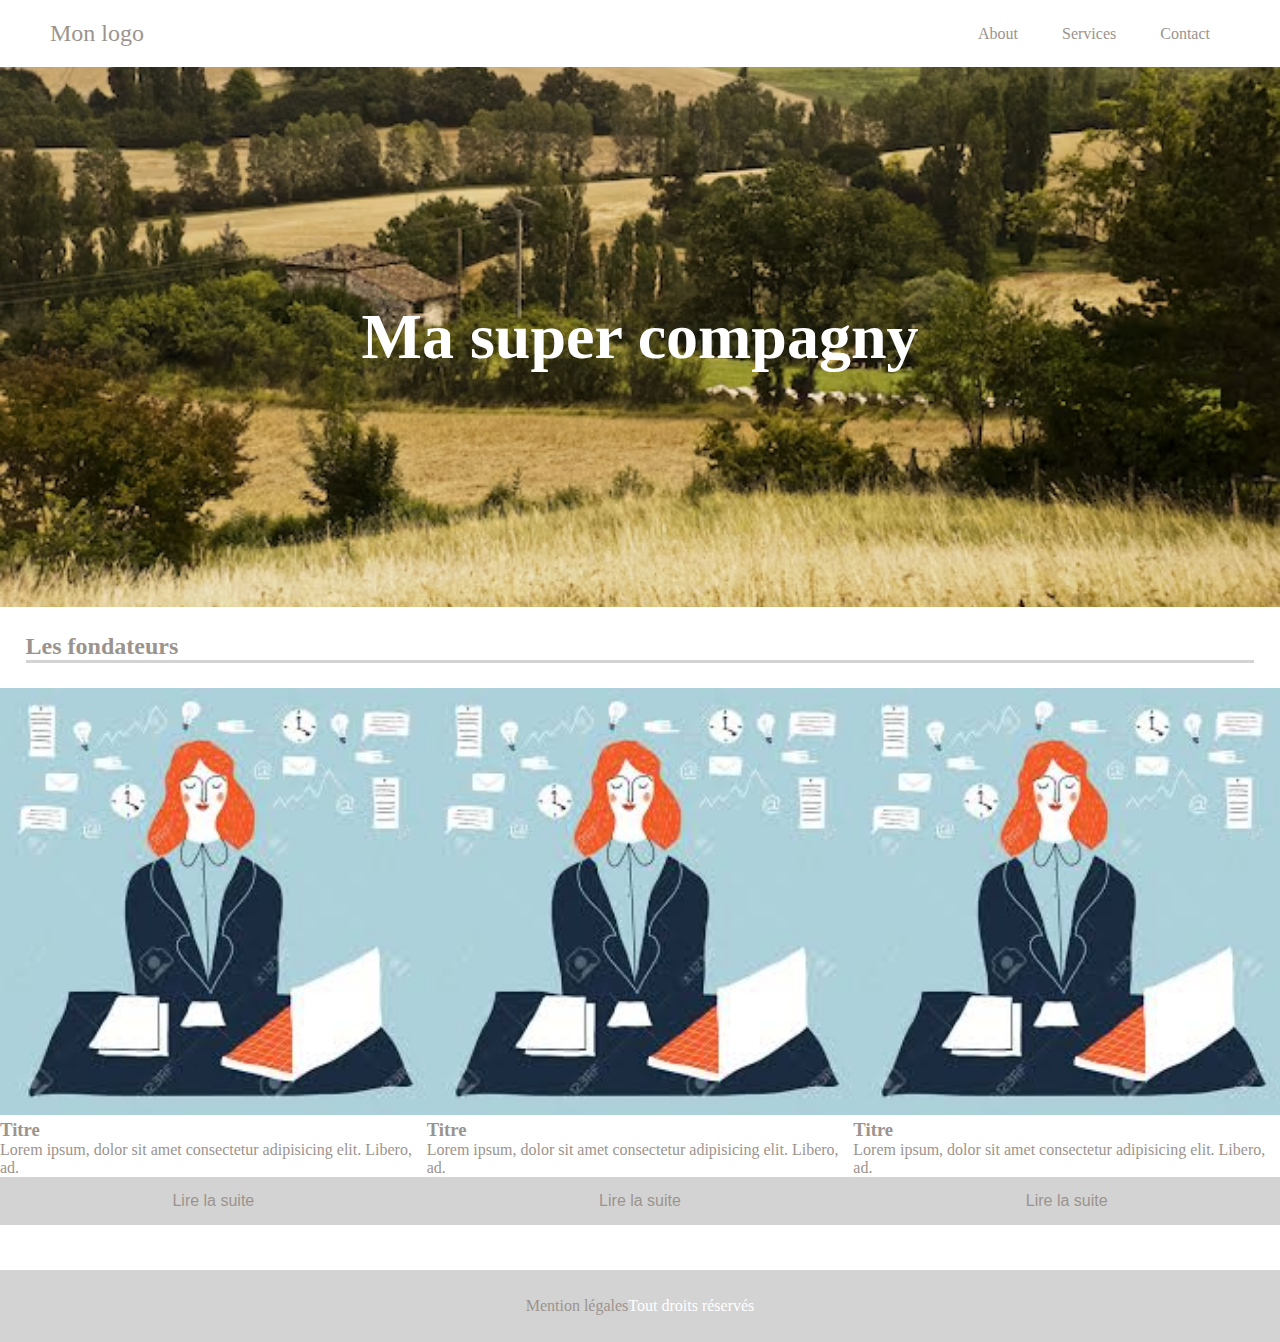
<file: HTML et CSS/intégrations/01/index.html>
<!DOCTYPE html>
<html lang="en">

<head>
    <meta charset="UTF-8">
    <meta name="viewport" content="width=device-width, initial-scale=1.0">
    <title>Document</title>
    <link rel="stylesheet" href="css/main.css">
    <link rel="stylesheet" href="css/nav-bar.css">
    <link rel="stylesheet" href="css/footer.css">
</head>

<body>
    <nav class="d-flex">
        <a href="" class="logo">Mon logo</a>
        <ul>
            <li><a href="#">About</a></li>
            <li><a href="#">Services</a></li>
            <li><a href="#">Contact</a></li>
        </ul>
    </nav>
    <header class="d-flex center">
        <h1 class="white">Ma super compagny</h1>
    </header>

    <main class="">
        <h2>Les fondateurs</h2>
        <section class="d-flex space-around">
            <div class="card">
                <img src="img/cardImages.jpg" alt="Comptabilité">
                <h3>Titre</h3>
                <p>Lorem ipsum, dolor sit amet consectetur adipisicing elit. Libero, ad.</p>
                <button type="button">Lire la suite</button>
            </div>
            <div class="card">
                <img src="img/cardImages.jpg" alt="Comptabilité">
                <h3>Titre</h3>
                <p>Lorem ipsum, dolor sit amet consectetur adipisicing elit. Libero, ad.</p>
                <button type="button">Lire la suite</button>
            </div>
            <div class="card">
                <img src="img/cardImages.jpg" alt="Comptabilité">
                <h3>Titre</h3>
                <p>Lorem ipsum, dolor sit amet consectetur adipisicing elit. Libero, ad.</p>
                <button type="button">Lire la suite</button>
            </div>
        </section>
    </main>

    <footer class="d-flex center">
        <a href="#">Mention légales</a>
        <p class="white">
            Tout droits réservés
        </p>
    </footer>

</body>

</html>
</file>
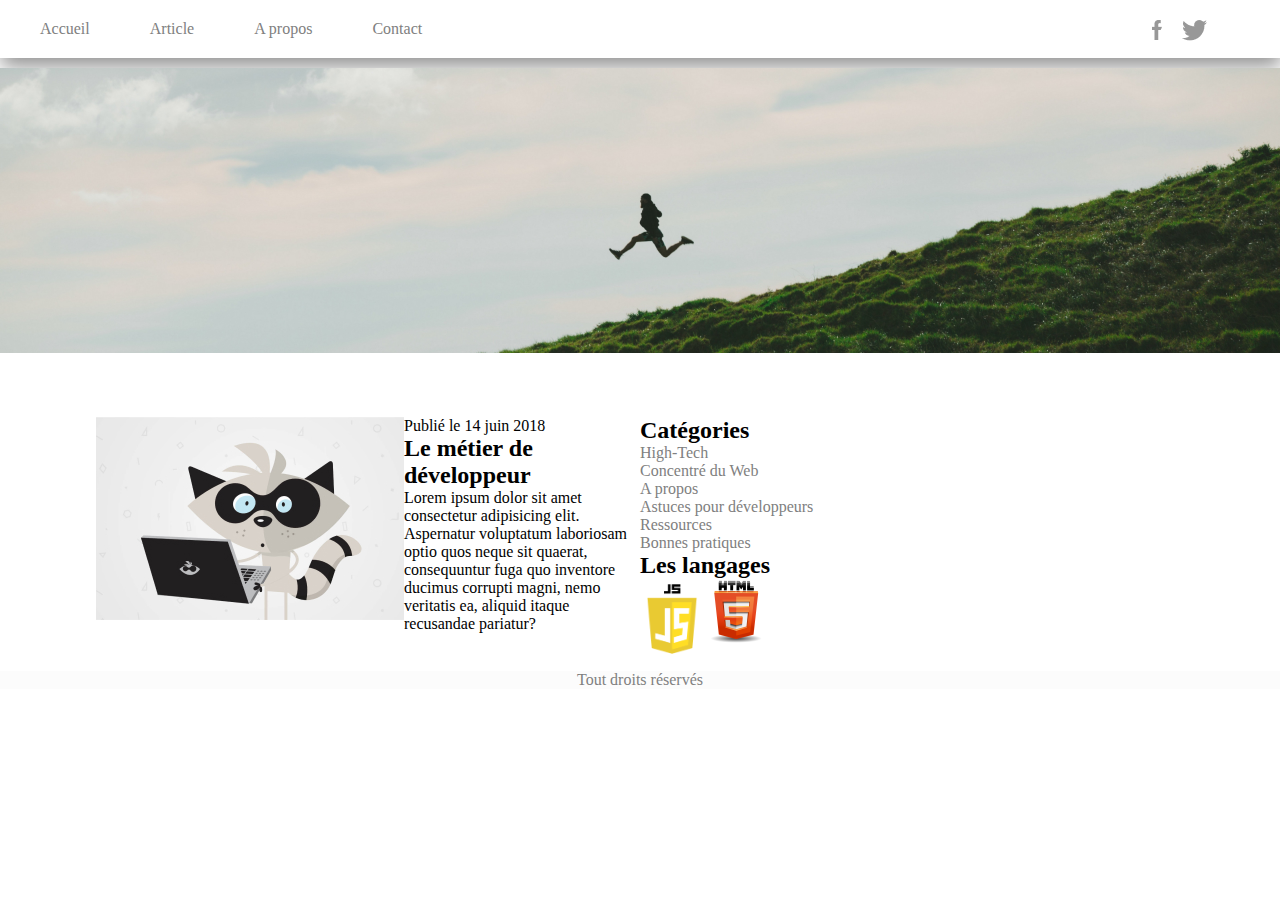
<file: HTML et CSS/intégrations/02/index.html>
<!DOCTYPE html>
<html lang="en">

<head>
    <meta charset="UTF-8">
    <meta name="viewport" content="width=device-width, initial-scale=1.0">
    <title>Document</title>
    <link rel="stylesheet" href="css/style.css">
    <link rel="stylesheet" href="css/nav-bar.css">
    <link rel="stylesheet" href="css/footer.css">
</head>

<body>
    <nav class="d-flex">
        <ul class="d-flex links">
            <li><a href="#">Accueil</a></li>
            <li><a href="#">Article</a></li>
            <li><a href="#">A propos</a></li>
            <li><a href="#">Contact</a></li>
        </ul>
        <ul class="d-flex logos">
            <li><a href="#"><img src="img/facebook.png" alt=""></a></li>
            <li><a href="#"><img src="img/twitter.png" alt=""></a></li>
        </ul>
    </nav>
    <header class="d-flex center">
        <img class="w-100" src="img/header.jpg" alt="">
    </header>

    <main class="d-flex">
        <article class="d-flex box">
            <div class="d-flex article">
                <div class="article-img">
                    <img src="img/article.jpg" alt="article">
                </div>
                <div class="article-content direction-column">
                    <p>Publié le 14 juin 2018</p>
                    <h2>Le métier de développeur</h2>
                    <p>Lorem ipsum dolor sit amet consectetur adipisicing elit. Aspernatur voluptatum laboriosam optio quos
                        neque sit quaerat, consequuntur fuga quo inventore ducimus corrupti magni, nemo veritatis ea,
                        aliquid itaque recusandae pariatur?</p>
                </div>
            </div>
        </article>

        <section class="d-flex box direction-column">
            <h2>Catégories</h2>
            <div class="d-flex direction-column">
                <a href="#">High-Tech</a>
                <a href="#">Concentré du Web</a>
                <a href="#">A propos</a>
                <a href="#">Astuces pour développeurs</a>
                <a href="#">Ressources</a>
                <a href="#">Bonnes pratiques</a>
            </div>
            <section>
                <h2>Les langages</h2>
                <div class="d-flex langages">
                    <img class="langage" src="img/logojs.png" alt="">
                    <img class="langage" src="img/pngwing.com.png" alt="">
                </div>
            </section>
        </section> 


    </main>

    <footer class="d-flex center">
        <a href="#">Tout droits réservés</a>
    </footer>
</body>

</html>
</file>
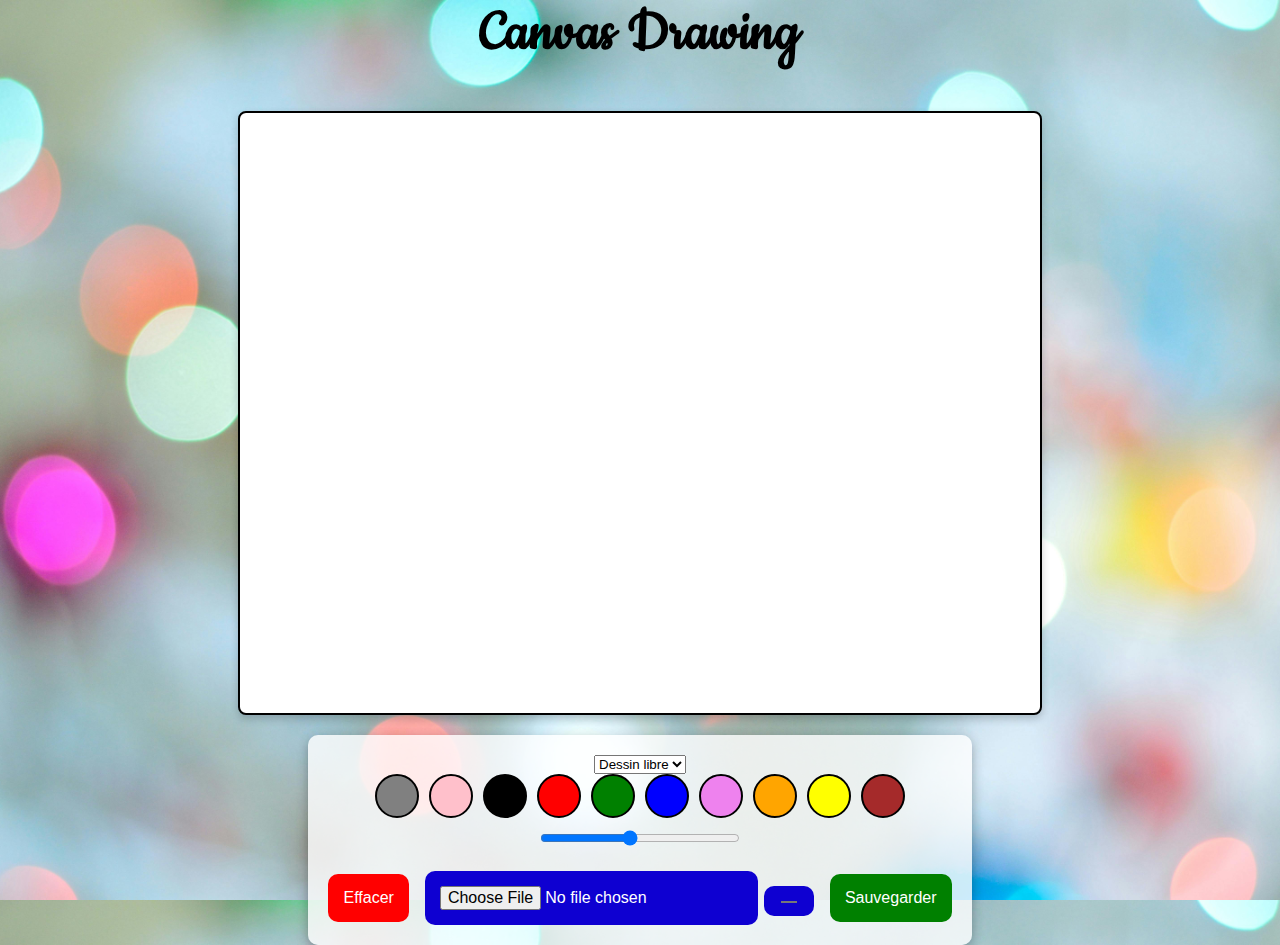
<file: js_avance/tp/Painter/index.html>
<!DOCTYPE html>
<html lang="fr">

<head>
    <meta charset="UTF-8">
    <meta name="viewport" content="width=device-width, initial-scale=1.0">
    <link rel="preconnect" href="https://fonts.googleapis.com">
    <link rel="preconnect" href="https://fonts.gstatic.com" crossorigin>
    <link href="https://fonts.googleapis.com/css2?family=Cookie&display=swap" rel="stylesheet">
    <link rel="stylesheet" href="https://cdnjs.cloudflare.com/ajax/libs/font-awesome/6.6.0/css/all.min.css"
        integrity="sha512-Kc323vGBEqzTmouAECnVceyQqyqdsSiqLQISBL29aUW4U/M7pSPA/gEUZQqv1cwx4OnYxTxve5UMg5GT6L4JJg=="
        crossorigin="anonymous" referrerpolicy="no-referrer" />
    <link rel="stylesheet" href="css/main.css">
    <title>Canvas Drawing</title>
</head>

<body>
    <h1>Canvas Drawing</h1>
    <canvas id="myCanvas" width="800" height="600"></canvas>

    <div class="controls">
        <select id="shapeSelector">
            <option value="freehand">Dessin libre</option>
            <option value="line">Ligne</option>
            <option value="rectangle">Rectangle</option>
            <option value="circle">Cercle</option>
        </select>

        <div class="colors">
            <div class="color" style="background-color: gray;" data-color="gray"></div>
            <div class="color" style="background-color: pink;" data-color="pink"></div>
            <div class="color" style="background-color: black;" data-color="black"></div>
            <div class="color" style="background-color: red;" data-color="red"></div>
            <div class="color" style="background-color: green;" data-color="green"></div>
            <div class="color" style="background-color: blue;" data-color="blue"></div>
            <div class="color" style="background-color: violet;" data-color="violet"></div>
            <div class="color" style="background-color: orange;" data-color="orange"></div>
            <div class="color" style="background-color: yellow;" data-color="yellow"></div>
            <div class="color" style="background-color: brown;" data-color="brown"></div>
        </div>
        <input type="range" id="sizeSlider" min="1" max="10" value="5">

        <div class="buttons cookie-regular">
            <button class="button" id="clearBtn">Effacer</button>
            <input class="button" type="file" id="backgroundImage" accept="image/*">
            <input class="button" type="color" id="backgroundColor" value="#ffffff">
            <button class="button" id="saveBtn">Sauvegarder</button>
        </div>

    </div>

    <script type="module" src="js/main.js"></script>
</body>

</html>
</file>
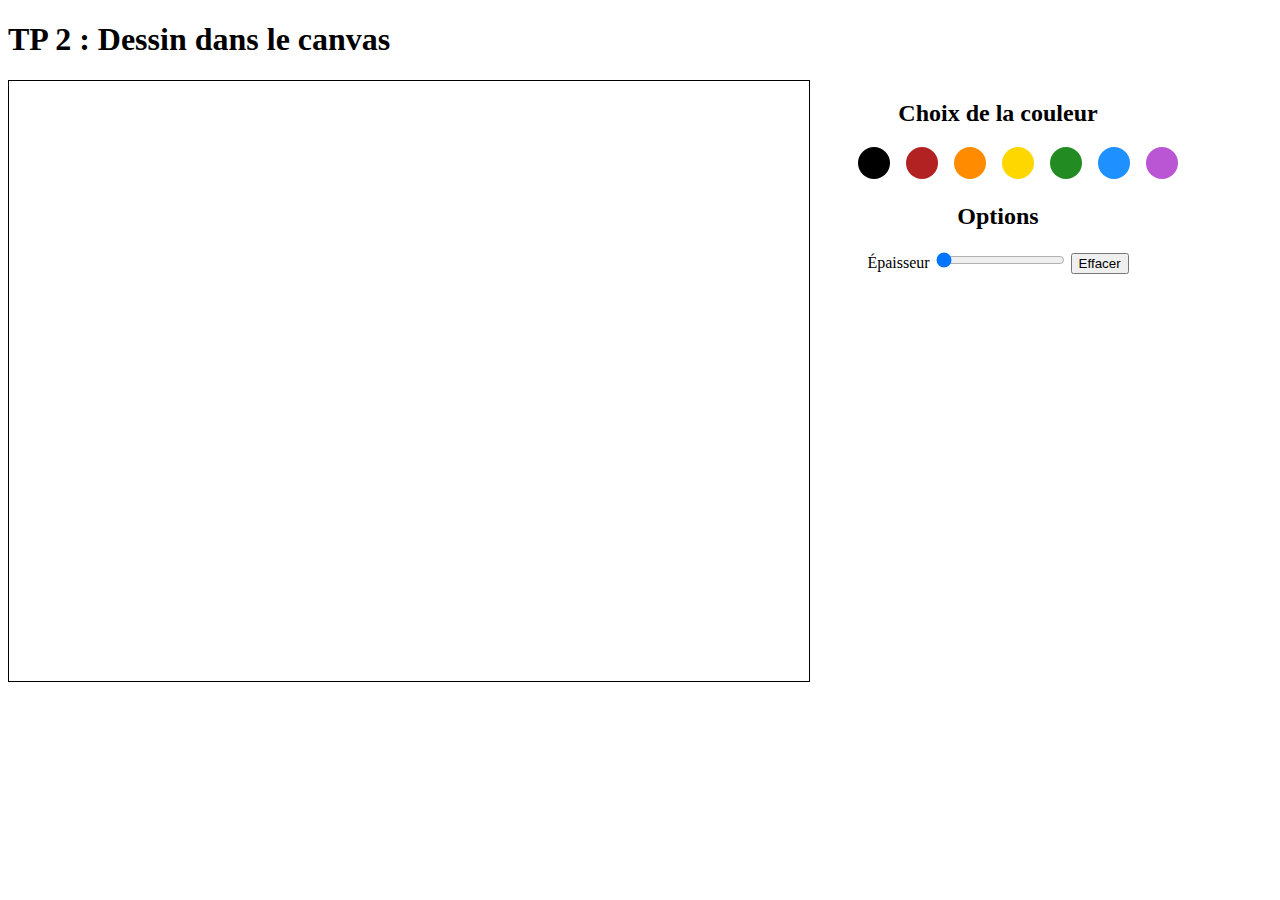
<file: js_avance/mise en pratique/exercices/Correction Painter/index.html>
<!doctype html>
<html lang="en">
<head>
    <meta charset="UTF-8">
    <title>TP 2 : Dessin dans le canvas</title>
    <link rel="stylesheet" href="css/main.css">
    <script src="js/main.js" type="module"></script>
</head>
<body>
    <h1>TP 2 : Dessin dans le canvas</h1>
    
    <main class="flex">
        <canvas id="canvas" width="800" height="600"></canvas>
        
        <div class="controls">
            <section id="colors" class="text-center">
                <h2>Choix de la couleur</h2>
                
                <ul class="flex">
                    <li><span data-color="#000000" class="color color-black"></span></li>
                    <li><span data-color="#b22222" class="color color-red"></span></li>
                    <li><span data-color="#ff8c00" class="color color-orange"></span></li>
                    <li><span data-color="#d4af37" class="color color-yellow"></span></li>
                    <li><span data-color="#228b22" class="color color-green"></span></li>
                    <li><span data-color="#1e90ff" class="color color-blue"></span></li>
                    <li><span data-color="#ba55d3" class="color color-purple"></span></li>
                </ul>
            </section>
            
            <section id="settings" class="text-center">
                <h2>Options</h2>
                
                <label>
                    Épaisseur
                    <input id="line-width" type="range" value="1" min="1" max="20">
                </label>
                
                <button id="erase-canvas">Effacer</button>
            </section>
        </div>
    </main>
    
</body>
</html>
</file>
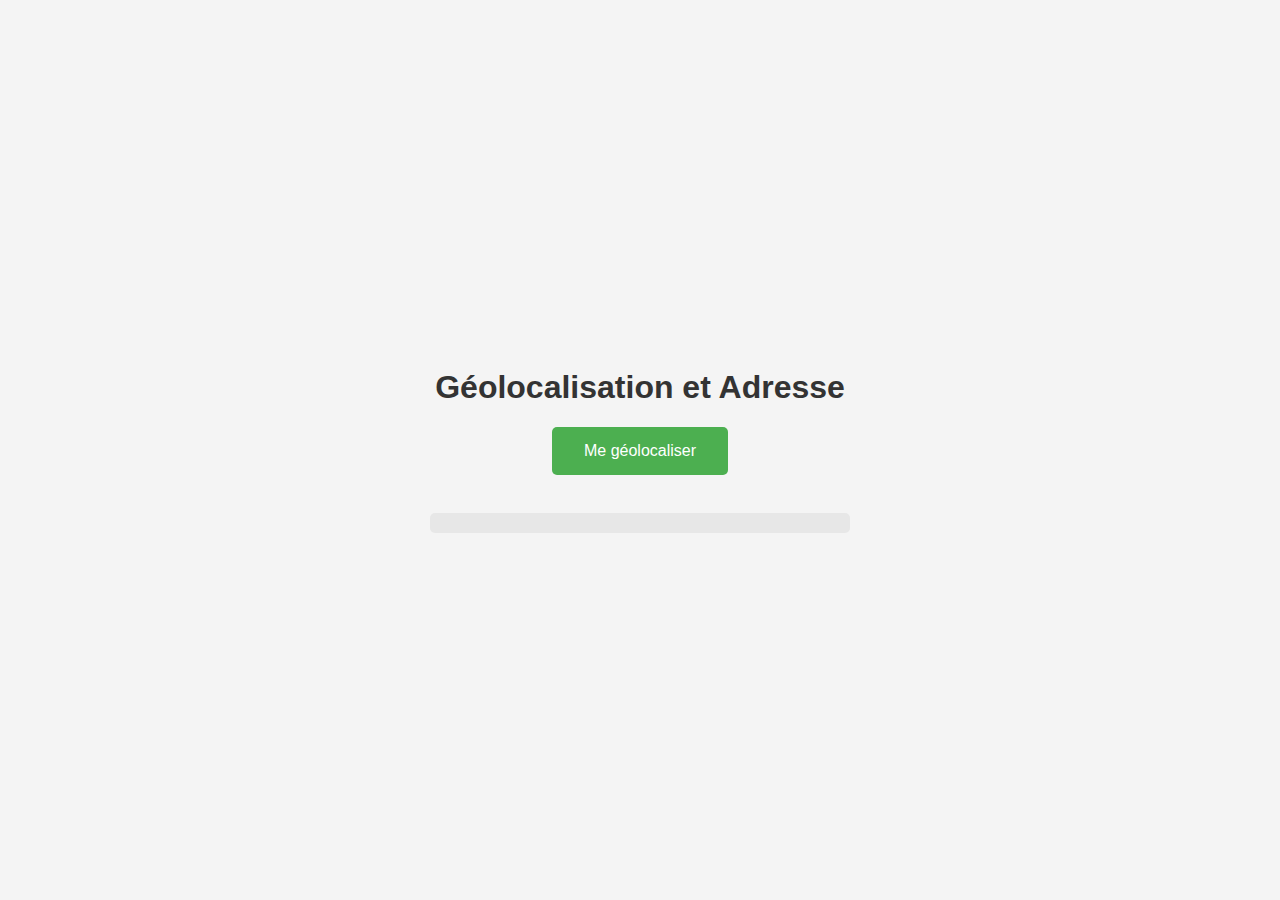
<file: js_avance/mise en pratique/exercices/Geolocalisation/index.html>
<!DOCTYPE html>
<html lang="fr">
<head>
    <meta charset="UTF-8">
    <meta name="viewport" content="width=device-width, initial-scale=1.0">
    <title>Géolocalisation et Adresse</title>
    <link rel="stylesheet" href="css/main.css">
</head>
<body>
    <h1>Géolocalisation et Adresse</h1>
    <button id="geolocation-btn">Me géolocaliser</button>

    <p id="error-text" hidden></p>
    <p id="address-text"></p>

    <script type="module" src="js/main.js"></script>
</body>
</html>
</file>
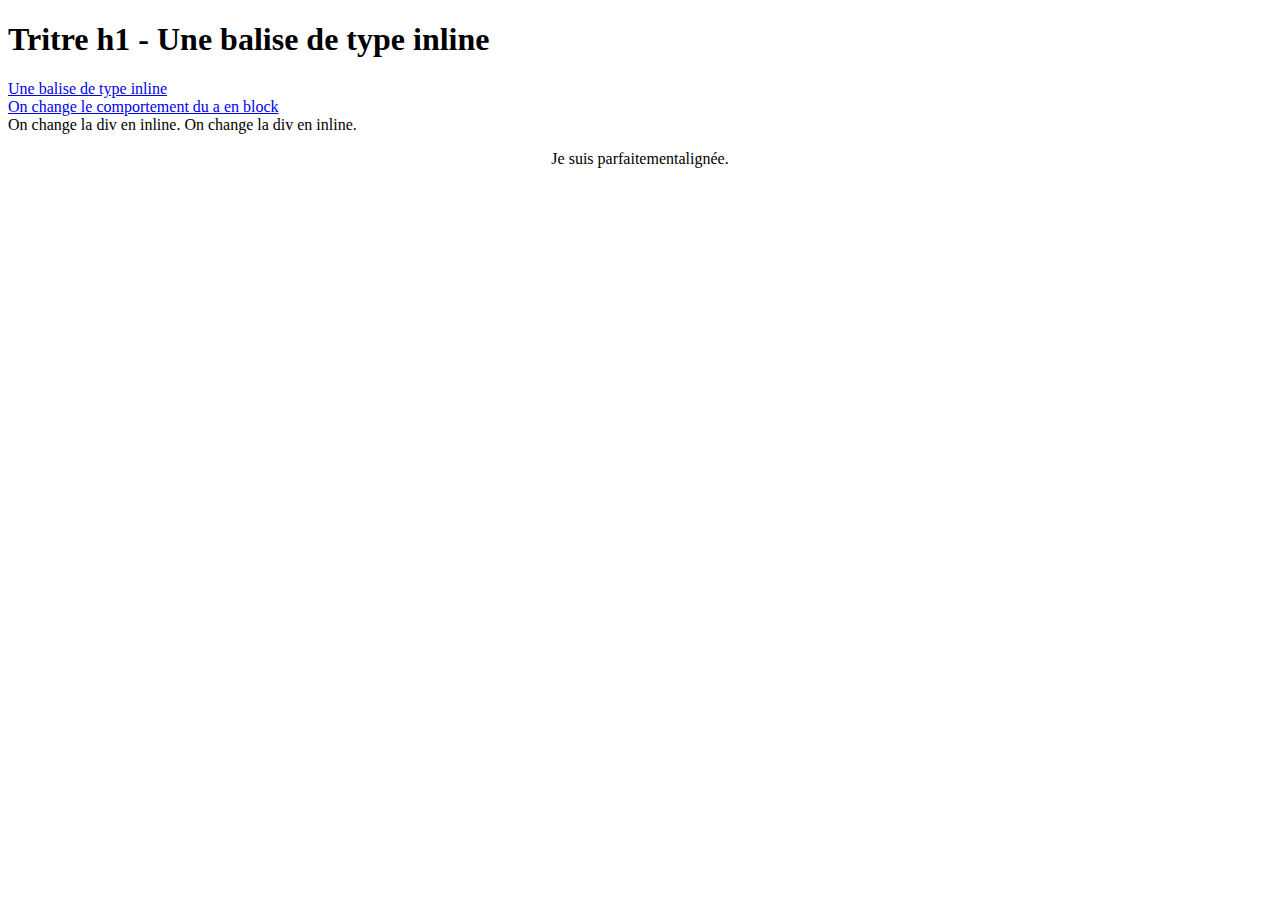
<file: HTML et CSS/display.html>
<!DOCTYPE html>
<html lang="en">

<head>
    <meta charset="UTF-8">
    <meta name="viewport" content="width=device-width, initial-scale=1.0">
    <title>Document</title>
    <link rel="stylesheet" href="css/display.css">
</head>

<body>

    <header>
        <!-- De base elle prend 100% de la largeur de l'écran -->
        <h1>Tritre h1 - Une balise de type inline</h1>
    </header>

    <main>
        <!-- Ne prend que la largeur de la balise -->
        <a href="#">Une balise de type inline</a>

        <!-- Le a devient de type block et prend 100% de la largeur de l'écran -->
        <a class="block" href="#">On change le comportement du a en block</a>

        <!-- Changement de la nature de la balise div en inline ce qui vas les mettre côte à côte -->
        <div class="inline">On change la div en inline.</div>
        <div class="inline">On change la div en inline.</div>

        <div class="flex">
            <p>Je suis parfaitement</p>
            <p>alignée.</p>
        </div>

    </main>

</body>

</html>
</file>
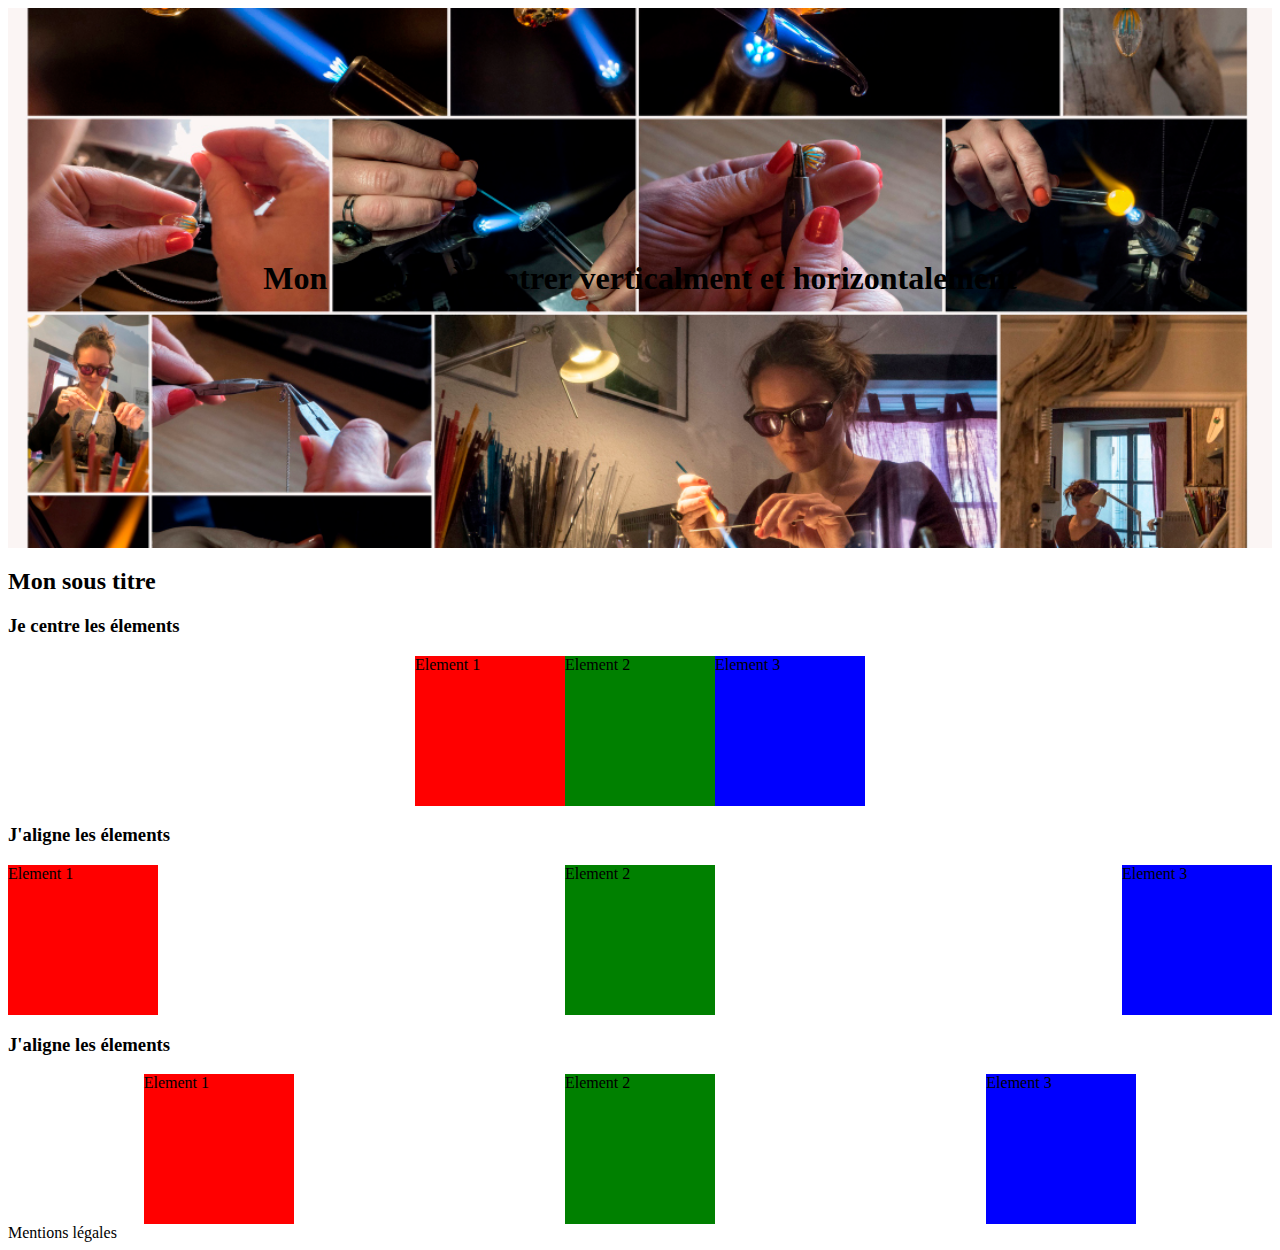
<file: HTML et CSS/flexbox.html>
<!DOCTYPE html>
<html lang="en">

<head>
    <meta charset="UTF-8">
    <meta name="viewport" content="width=device-width, initial-scale=1.0">
    <title>Document</title>
    <link rel="stylesheet" href="css/flexbox.css">
</head>

<body>
    <header class="d-flex">
        <h1>Mon slogan - à centrer verticalment et horizontalement</h1>
    </header>
    <main>
        <h2>Mon sous titre</h2>
        <section>
            <h3>Je centre les élements</h3>
            <div class="d-flex align">
                <div class="red">Element 1</div>
                <div class="green">Element 2</div>
                <div class="blue">Element 3</div>
            </div>
        </section>
        
        <section>
            <h3>J'aligne les élements</h3>
            <div class="d-flex space-between">
                <div class="red">Element 1</div>
                <div class="green">Element 2</div>
                <div class="blue">Element 3</div>
            </div>
        </section>
        
        <section>
            <h3>J'aligne les élements</h3>
            <div class="d-flex space-around">
                <div class="red">Element 1</div>
                <div class="green">Element 2</div>
                <div class="blue">Element 3</div>
            </div>
        </section>
        
        
    </main>
    <footer>Mentions légales</footer>
</body>

</html>
</file>
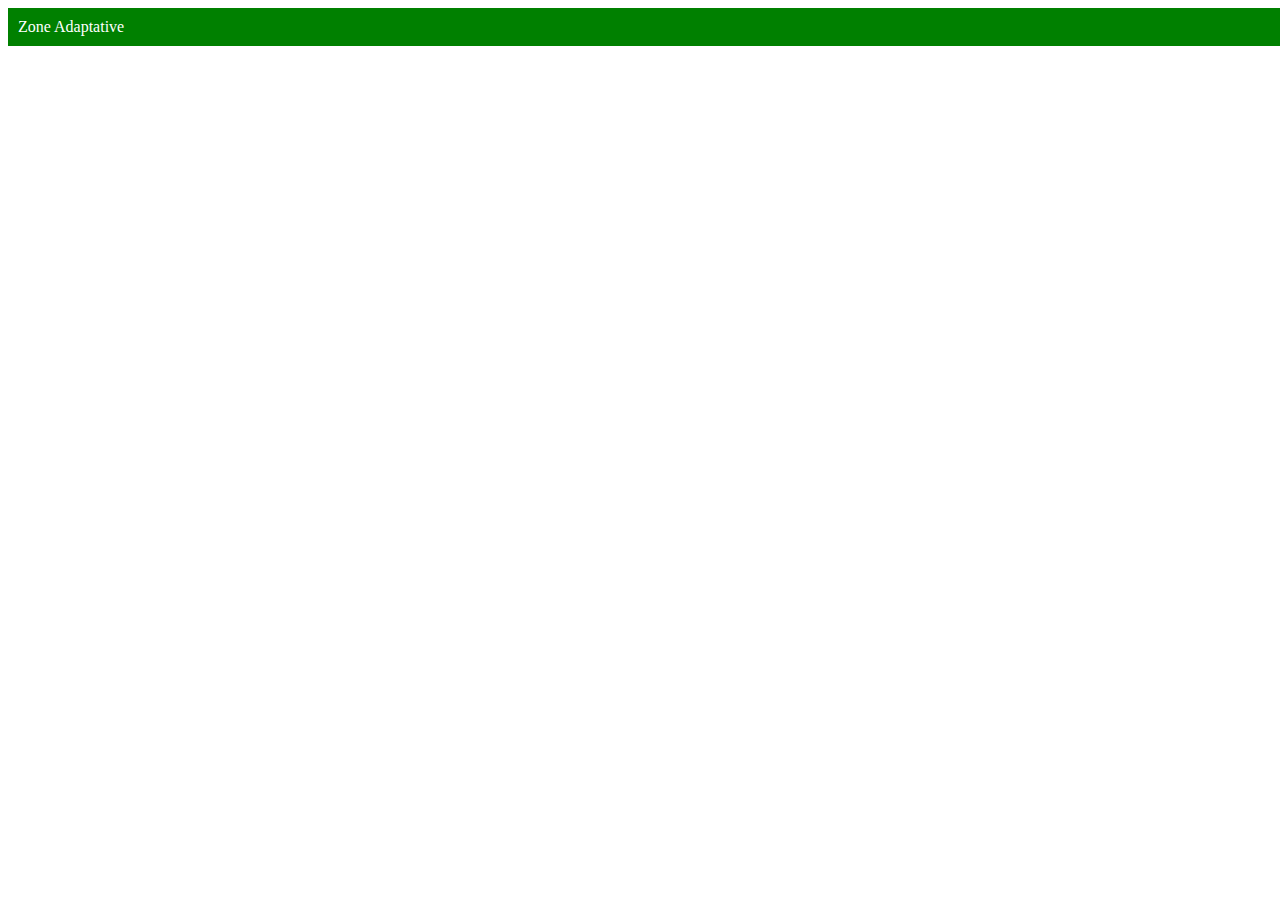
<file: HTML et CSS/responsive.html>
<!DOCTYPE html>
<html lang="en">
<head>
    <meta charset="UTF-8">
    <meta name="viewport" content="width=device-width, initial-scale=1.0">
    <title>Document</title>
    <link rel="stylesheet" href="css/responsive.css">
</head>
<body>
    <div class="zone-adaptative">Zone Adaptative</div>
</body>
</html>
</file>
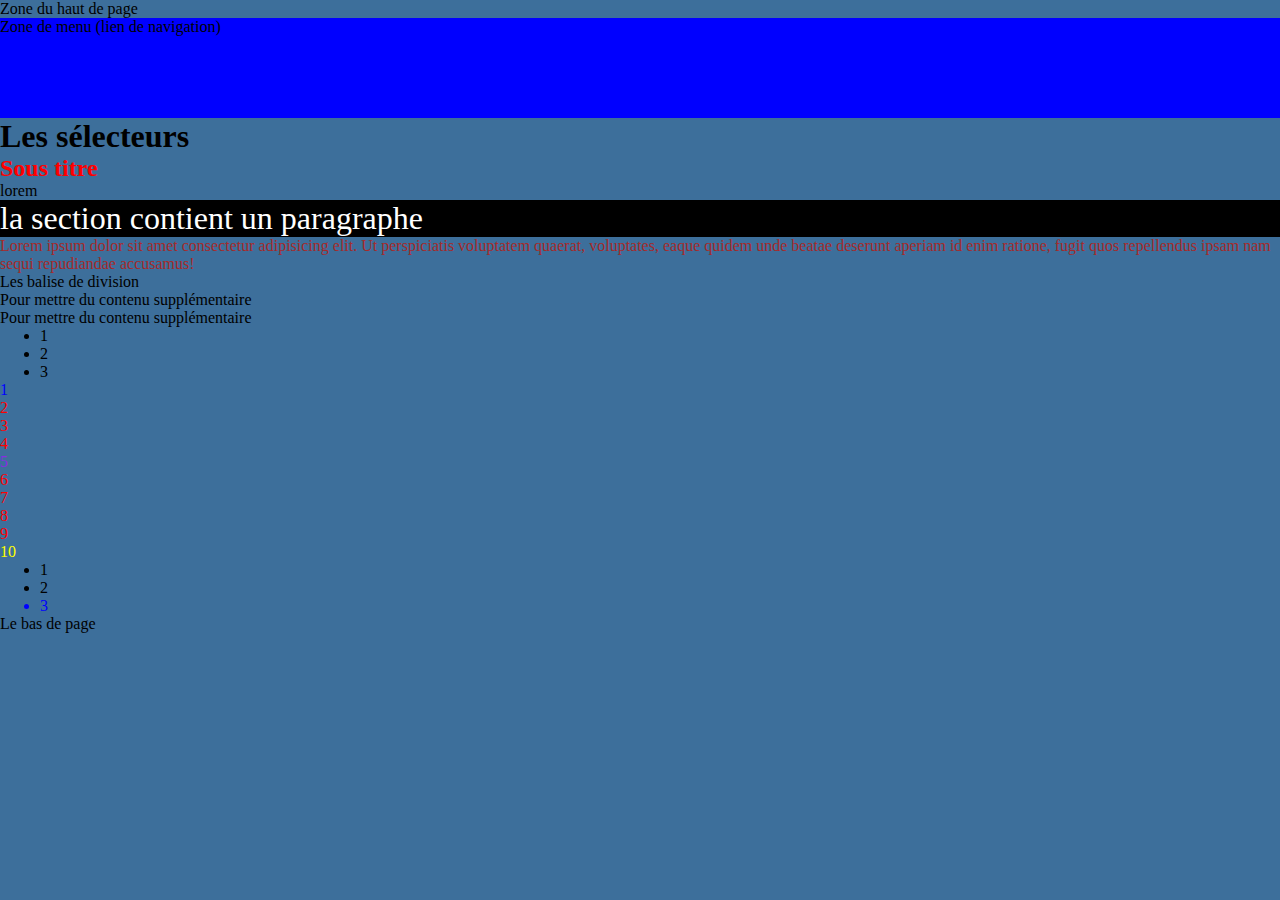
<file: HTML et CSS/selecteurs.html>
<!DOCTYPE html>
<html lang="en">

<head>
    <meta charset="UTF-8">
    <meta name="author" content="Bastien Raoult"><!-- Pour spécifier l'auteur du fichier-->
    <meta name="description" content=" Descriptif de la page en utilisant les mots pertinent.">
    <!--Contenu récupérer par Google et qui s'affiche dans les pages de résultats-->
    <meta name="viewport" content="width=device-width, initial-scale=1.0">
    <title>Document</title>
    <link rel="stylesheet" href="css/selecteurs.css">
</head>

<body>

    <header>Zone du haut de page</header>
    <nav>Zone de menu (lien de navigation)</nav>

    <main>
        <h1>Les sélecteurs</h1>

        <section>
            <h2 style="color: red;">Sous titre</h2>
            <p>lorem</p>
            <p id="paragraphe2">la section contient un paragraphe</p>
            <p class="paragraphe1">Lorem ipsum dolor sit amet consectetur adipisicing elit. Ut perspiciatis voluptatem quaerat, voluptates,
                eaque quidem unde beatae deserunt aperiam id enim ratione, fugit quos repellendus ipsam nam sequi
                repudiandae accusamus!</p> <!-- class pour spécifier le style que l'on veut - peut être réutilisée -->
            <div>Les balise de division</div>
            <article>Pour mettre du contenu supplémentaire</article>
            <article>Pour mettre du contenu supplémentaire</article>
            <ul>
                <li>1</li>
                <li>2</li>
                <li>3</li>
            </ul>
        </section>

        <article>
            <p>1</p>
            <p>2</p>
            <p>3</p>
            <p>4</p>
            <p>5</p>
            <p>6</p>
            <p>7</p>
            <p>8</p>
            <p>9</p>
            <p>10</p>
        </article>
        <article>
            <ul>
                <li>1</li>
                <li>2</li>
                <li>3</li>
            </ul>
        </article>

    </main>

    <footer>Le bas de page</footer>
</body>

</html>
</file>
<file: HTML et CSS/intégrations/01/css/main.css>
* {
    box-sizing: border-box;
    margin: 0;
    padding: 0;
    color: #9b948e;
}

header {
    background-image: url("../img/paysage.avif");
    min-height: 60vh;
    background-repeat: no-repeat;
    background-size: cover;
    background-position: center center;
    align-items: center;
    font-size: 2rem;
}

h2 {
    margin: 2vw 2vw;
    border-bottom: #d3d3d3 solid;
}

img {
    width: 100%;
}

button {
    width: 100%;
    background-color: #d3d3d3;
    border: none;
    padding: 15px 32px;
    text-decoration: none;
    font-size: 16px;
}

.d-flex {
    display: flex;
}

.center {
    justify-content: center;
}


.white {
    color: white;
}

.space-around {
    justify-content: space-around;
}
</file>
<file: HTML et CSS/intégrations/01/css/nav-bar.css>
nav {
    justify-content: flex-end;
    align-items: center;
    padding: 20px 50px;
}

nav li {
    list-style: none;
    display: inline-block;
    padding: 0 20px;
}

a {
    text-decoration: none;
}

.menu {
    justify-content: end;
}

.logo {
    margin-right: auto;
    font-size: 1.5em;
}
</file>
<file: HTML et CSS/intégrations/01/css/footer.css>
footer {
    margin-top: 5vh;
    background-color: #d3d3d3;
    padding: 3vh 0 3vh 0;
}
</file>
<file: HTML et CSS/intégrations/02/css/style.css>
* {
    box-sizing: border-box;
    margin: 0;
}

header {
    margin-bottom: 5%;
}

.d-flex {
    display: flex;
}

.w-100 {
    width: 100%;
}

.center {
    justify-content: center;
}

.box {
    flex: 1;
}

.article {
    height: 50%;
    margin: 0 0 6% 15%;
}

.direction-column {
    flex-direction: column;
}

.langage {
    width: 10%;
    height: 10%;
}
</file>
<file: HTML et CSS/intégrations/02/css/nav-bar.css>
nav {
   padding: 20px 0 20px 0;
   margin-bottom: 10px;
   box-shadow: 1px 9px 20px rgb(147 147 147)
}

ul, li, a {
    list-style: none;
    text-decoration: none;
    color: grey;
}

.links {
    gap: 60px;
    text-wrap: nowrap;
}

.logos {
    position: absolute;
    left: 90vw;
    column-gap: 20px;
    opacity: 40%;
    padding: 0;
}


li:hover, a:hover {
    opacity: 100%;
    color: black
}

.logos:hover {
    opacity: 100%;
    color: black
}
</file>
<file: HTML et CSS/intégrations/02/css/footer.css>
footer {
    background-color: #fcfcfc;
}
</file>
<file: js_avance/tp/Painter/css/main.css>
body {
    font-family: "Cookie", cursive;
    display: flex;
    flex-direction: column;
    align-items: center;
    justify-content: center;
    background-image: url('../img/background.jpg');
    background-size: cover;
    background-position: center;
    height: 100vh;
    margin: 0;
    padding: 0;
    font-size: 2em;
}

canvas {
    border: 2px solid black;
    box-shadow: 0 4px 8px rgba(0, 0, 0, 0.2);
    background-color: white;
    margin-bottom: 20px;
    border-radius: 8px;
}

.button {
    margin-top: 15px;
    background-color: #0e00d1;
    color: white;
    border: none;
    padding: 15px;
    border-radius: 10px;
    cursor: pointer;
    font-size: 16px;
    transition: background-color 0.3s ease, transform 0.3s ease;
}

button:hover {
    background-color: #0003a7;
    transform: scale(1.05);
}

button:active {
    transform: scale(0.95);
}


.controls {
    display: flex;
    flex-direction: column;
    align-items: center;
    background-color: rgba(255, 255, 255, 0.8);
    padding: 20px;
    border-radius: 10px;
    box-shadow: 0 4px 12px rgba(0, 0, 0, 0.3);
}

.colors {
    display: flex;
    justify-content: center;
    margin-bottom: 10px;
}

.color {
    width: 40px;
    height: 40px;
    border-radius: 50%;
    margin: 0 5px;
    cursor: pointer;
    border: 2px solid black;
    transition: transform 0.3s ease, box-shadow 0.3s ease;
}

.color:hover {
    transform: scale(1.1);
    box-shadow: 0 0 10px rgba(0, 0, 0, 0.3);
}

#sizeSlider {
    width: 200px;
    margin-bottom: 10px;
}

#clearBtn {
    background-color: red;
    margin-right: 10px;
}

#saveBtn {
    background-color: green;
    margin-left: 10px;
}

/* Pour s'assurer que le canvas et les contrôles s'adaptent aux petits écrans */
@media (max-width: 768px) {
    canvas {
        width: 90vw;
        height: 60vh;
    }

    .controls {
        width: 100%;
        padding: 10px;
    }

    .colors {
        flex-wrap: wrap;
    }

    .color {
        width: 30px;
        height: 30px;
    }

    button {
        font-size: 14px;
    }

    #sizeSlider {
        width: 150px;
    }
}
</file>
<file: js_avance/mise en pratique/exercices/Correction Painter/css/main.css>
#canvas {
    border: 1px solid black;
}

#colors ul {
    list-style: none;
}

.flex {
    display: flex;
}

.text-center {
    text-align: center;
}

.color {
    display: inline-block;
    border-radius: 50%;
    width: 2em;
    height: 2em;
    margin: 0 0.5em;
    cursor: pointer;
}

.color-black {
    background-color: black;
}

.color-red {
    background-color: firebrick;
}

.color-orange {
    background-color: darkorange;
}

.color-yellow {
    background-color: gold;
}

.color-green {
    background-color: forestgreen;
}

.color-blue {
    background-color: dodgerblue;
}

.color-purple {
    background-color: mediumorchid;
}
</file>
<file: js_avance/mise en pratique/exercices/Geolocalisation/css/main.css>
/* Général */
body {
    font-family: Arial, sans-serif;
    background-color: #f4f4f4;
    color: #333;
    display: flex;
    flex-direction: column;
    align-items: center;
    justify-content: center;
    height: 100vh;
    margin: 0;
}

/* Bouton de géolocalisation */
button {
    background-color: #4CAF50;
    color: white;
    padding: 15px 32px;
    font-size: 16px;
    border: none;
    border-radius: 5px;
    cursor: pointer;
    transition: background-color 0.3s ease;
    margin-bottom: 20px;
}

button:hover {
    background-color: #45a049;
}

/* Texte de l'adresse */
#address-text {
    font-size: 18px;
    color: #333;
    background-color: #e7e7e7;
    padding: 10px;
    border-radius: 5px;
    width: 100%;
    max-width: 400px;
    text-align: center;
    word-wrap: break-word;
    margin-bottom: 20px;
}

/* Texte d'erreur */
#error-text {
    color: #ff0000;
    font-size: 16px;
    background-color: #ffe0e0;
    padding: 10px;
    border-radius: 5px;
    width: 100%;
    max-width: 400px;
    text-align: center;
}

/* Centrage */
.container {
    text-align: center;
    max-width: 500px;
    margin: 0 auto;
}

.hidden {
    display: none;
}
</file>
<file: HTML et CSS/css/display.css>
.block {
    display: block;
}

.inline {
    display: inline;
}

.flex {
    display: flex;
    justify-content: center;
}
</file>
<file: HTML et CSS/css/flexbox.css>
* {
    box-sizing: border-box;
}

header {
    min-height: 60vh;
    background-image: url("../img/verre-a-la-flamme.jpg");
    background-repeat: no-repeat;
    background-size: cover;
    background-position: center center;
    justify-content: center;
    align-items: center;
}

.d-flex {
    display: flex;
}

.blue {
    background-color: blue;
}

.red {
    background-color: red;
}

.green {
    background-color: green;
}

.blue, .red, .green {
    width: 150px;
    height: 150px;
}

.align {
    justify-content: center;
}

.space-between {
    justify-content: space-between;
}

.space-around {
    justify-content: space-around;
}
</file>
<file: HTML et CSS/css/responsive.css>
.zone-adaptative {
    background-color: red;
    color: white;
    padding: 10px;
}

@media (min-width: 768px) {
    .zone-adaptative {
        background-color: orange;
        width: 70%;
    }
}

@media (min-width: 992px) {
    .zone-adaptative {
        background-color: blue;
        width: 50%;
    }
}

@media (min-width: 1200px) {
    .zone-adaptative {
        background-color: green;
        width: 100%;
    }
}
</file>
<file: HTML et CSS/css/selecteurs.css>
/* 
Notion de cascade 
Ordre croissant de priorité (de la plus basse à la plus haute)

1- Propriété du navigateur
2- Feuille de style externe
3- Feuille de style interne
4- Les styles intégrés aux balises
*/

/* Le * est le sélecteur universel */
* {
    /* A faire tout le temps */
    box-sizing: border-box;
    /* Enlever toute les marges */
    margin: 0;
}

body {
    /* Changer la couleur de l'arrière plan */
    background-color: rgb(61, 111, 155);
}

nav {
    background-color: blue;
    /* Changer la hauteur */
    height: 100px;
}

/* La classe peut être réutilisé plusieurs fois */
.paragraphe1 {
    color: brown;
}

/* L'id ne peut être utilisé qu'une seule fois */
#paragraphe2 {
    background-color: black;
    /* Changer la couleur du texte */
    color: white;
    /* 2 fois la taille du parent */
    font-size: 2rem;
}

/* Ce style ne s'applique pas car la balise contient déjà du style qui est prioritaire */
h2{
    color: blue;
}

/* Tout les paragraphes présent dans articles */
article > p{
    color: red;
}

/* Que le premier enfant (p) de la balise article */
article>p:first-child{
    color: blue;
}


/* Que le dernier enfant (p) de la balise article */
article>p:last-child{
    color: yellow;
}


/* Que l'enfant (p) spécifier de la balise article en partant du début */
article>p:nth-child(5){
    color: blueviolet;
}


/* Que le dernier enfant (li) de la balise (ul) présent dans la balise (article) */
article>ul>li:last-child{
    color: blue;
}
</file>
